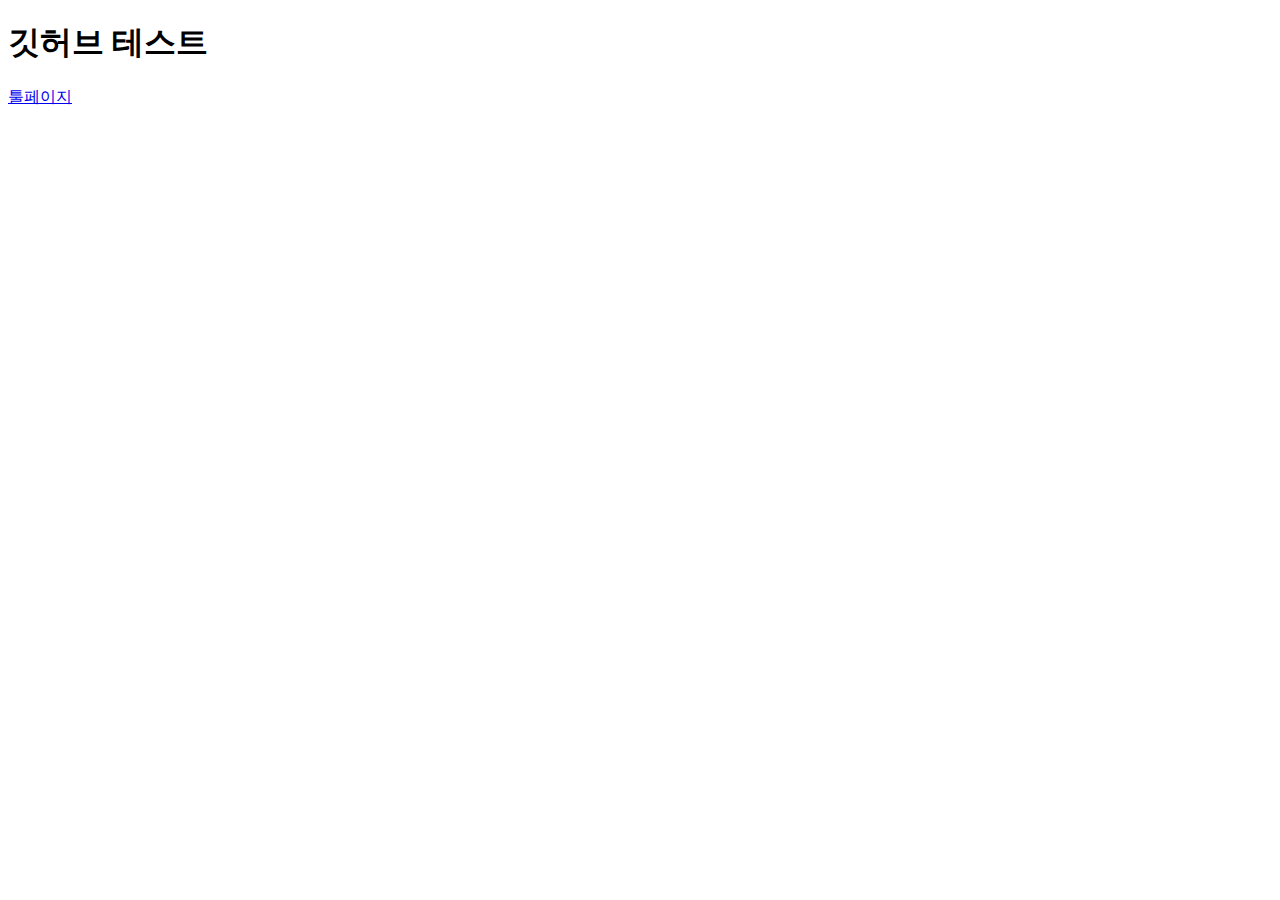
<file: public/index.html>
<!DOCTYPE html>
<html lang="en">
<head>
    <meta charset="UTF-8">
    <meta name="viewport" content="width=device-width, initial-scale=1.0">
    <title>다잇자너</title>
</head>
<body>
    <h1>깃허브 테스트</h1>
    <a href="./tool.html">툴페이지</a>
</body>
</html>
</file>
